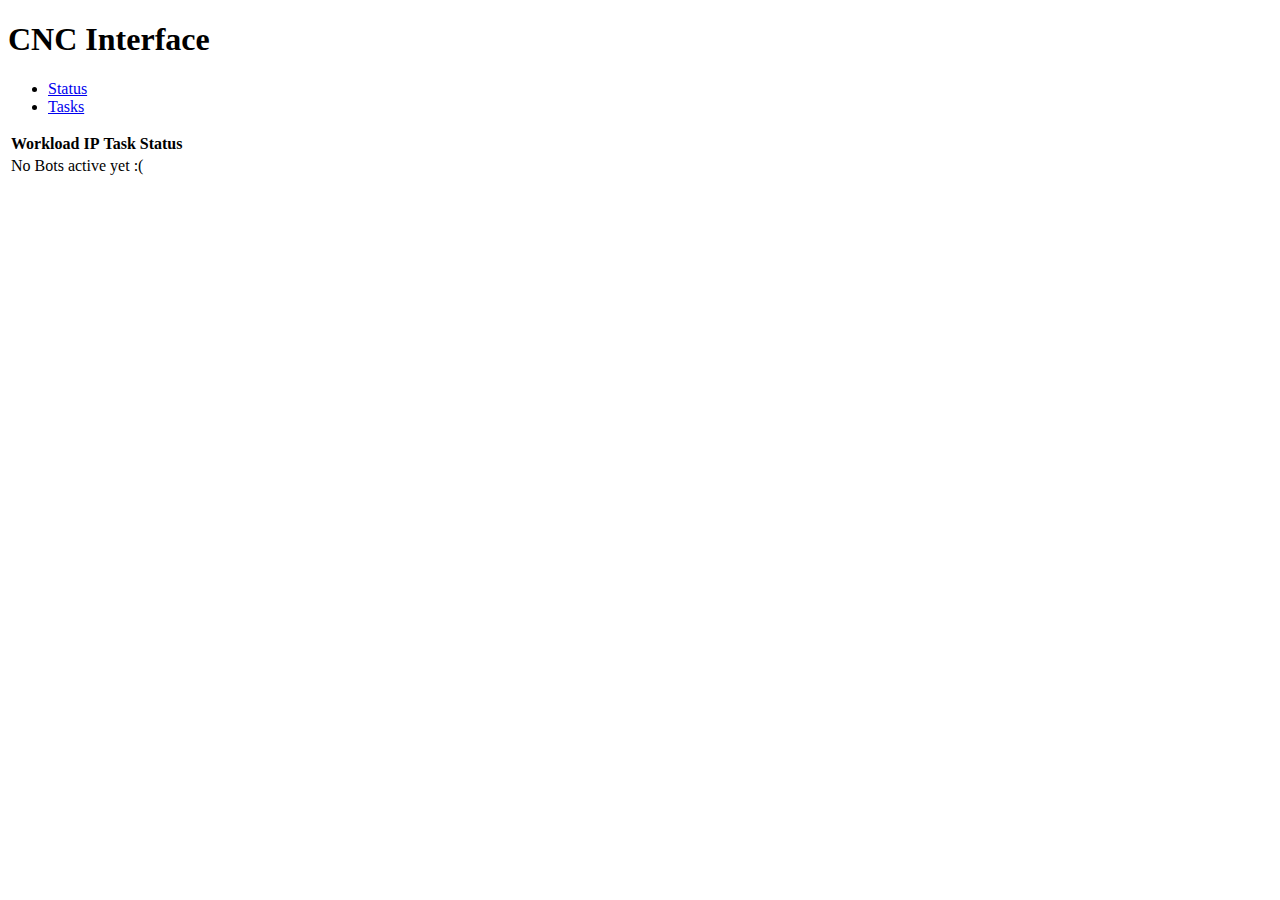
<file: waw.html>
<!DOCTYPE html>
<html>
<head>
	<title>CNC Interface</title>
	<meta charset="UTF-8">
</head>
<body>
	<header>
		<h1>CNC Interface</h1>
	</header>

	<aside>
		<menu>
			<li><a href="#status">Status</a></li>
			<li><a href="#tasks">Tasks</a></li>
		</menu>
	</aside>

	<main>
		<section id="status">
			<table id="status-overview">
				<thead>
					<tr>
						<th>Workload</th>
						<th>IP</th>
						<th>Task</th>
						<th>Status</th>
					</tr>
				</thead>
				<tbody>
					<tr>
						<td colspan="4">No Bots active yet :(</td>
					</tr>
				</tbody>
	</main>
</body>
</html>
</file>
